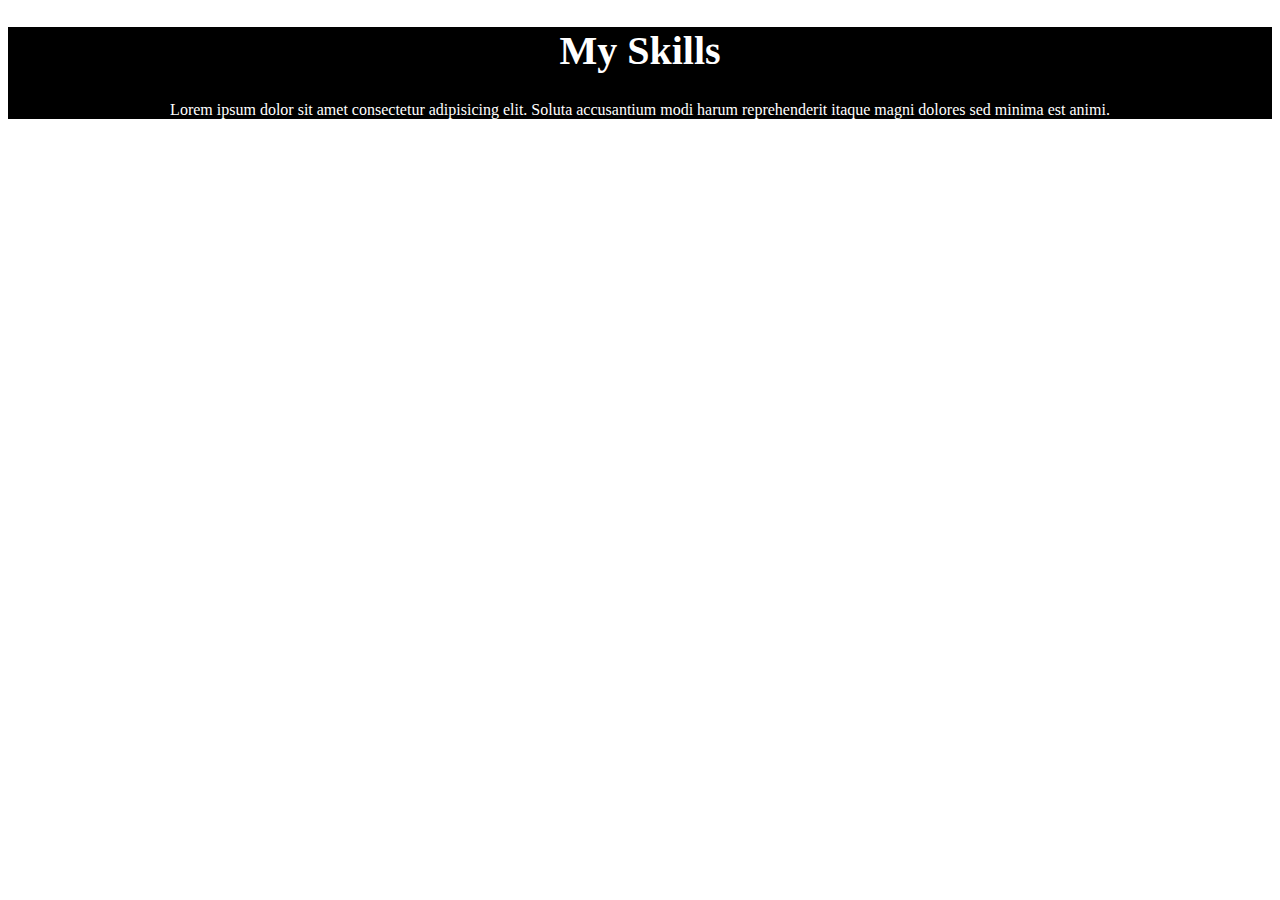
<file: skill.html>
<!DOCTYPE html>
<html lang="en">
<head>
    <meta charset="UTF-8">
    <meta name="viewport" content="width=device-width, initial-scale=1.0">
    <title>Document</title>
    <style>
        .sikll-text{
            text-align: center;
            background-color: black;
            color: white;
        }
    </style>
</head>
<body>
    <!-- My skills section -->
     <section>
        <div class="sikll-text">
            <h1 style="font-size: 40px;">My Skills</h1>
            <p>Lorem ipsum dolor sit amet consectetur adipisicing elit. Soluta accusantium modi harum reprehenderit itaque magni dolores sed minima est animi.</p>
              
        </div>  
     </section>
</body>
</html>
</file>
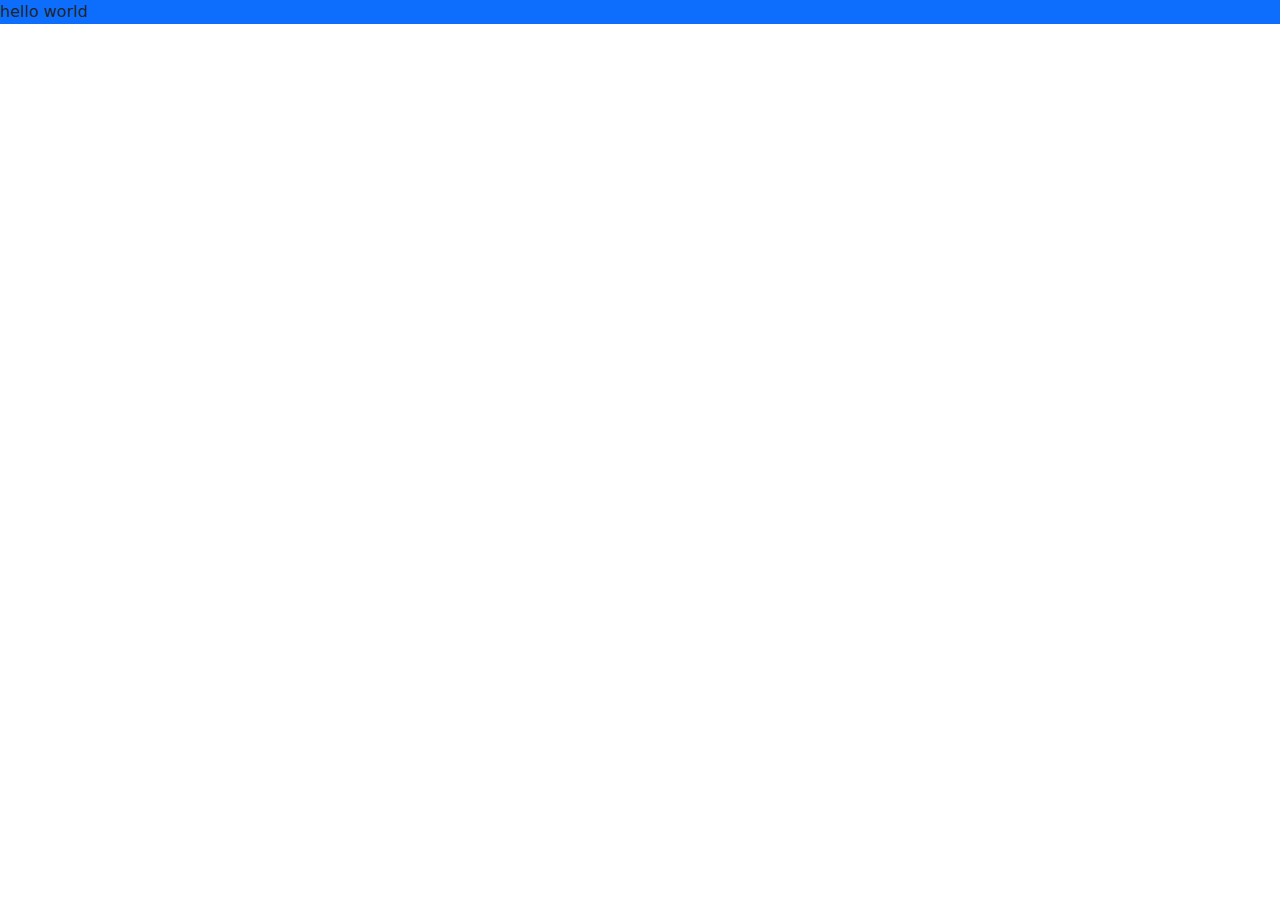
<file: Icon/bosstaratp.html>
<!DOCTYPE html>
<html lang="en">
<head>
    <meta charset="UTF-8">
    <meta name="viewport" content="width=device-width, initial-scale=1.0">
    <link href="https://cdn.jsdelivr.net/npm/bootstrap@5.3.3/dist/css/bootstrap.min.css" rel="stylesheet" integrity="sha384-QWTKZyjpPEjISv5WaRU9OFeRpok6YctnYmDr5pNlyT2bRjXh0JMhjY6hW+ALEwIH" crossorigin="anonymous">
    <script src="https://cdn.jsdelivr.net/npm/bootstrap@5.3.3/dist/js/bootstrap.bundle.min.js" integrity="sha384-YvpcrYf0tY3lHB60NNkmXc5s9fDVZLESaAA55NDzOxhy9GkcIdslK1eN7N6jIeHz" crossorigin="anonymous"></script>

    <title>bootstrap</title>
</head>
<body>
    <div class="W-100 h-50 bg-primary">
        hello world

    </div>
    <dv class="second">
        
    </dv>
    
</body>
</html>
</file>
